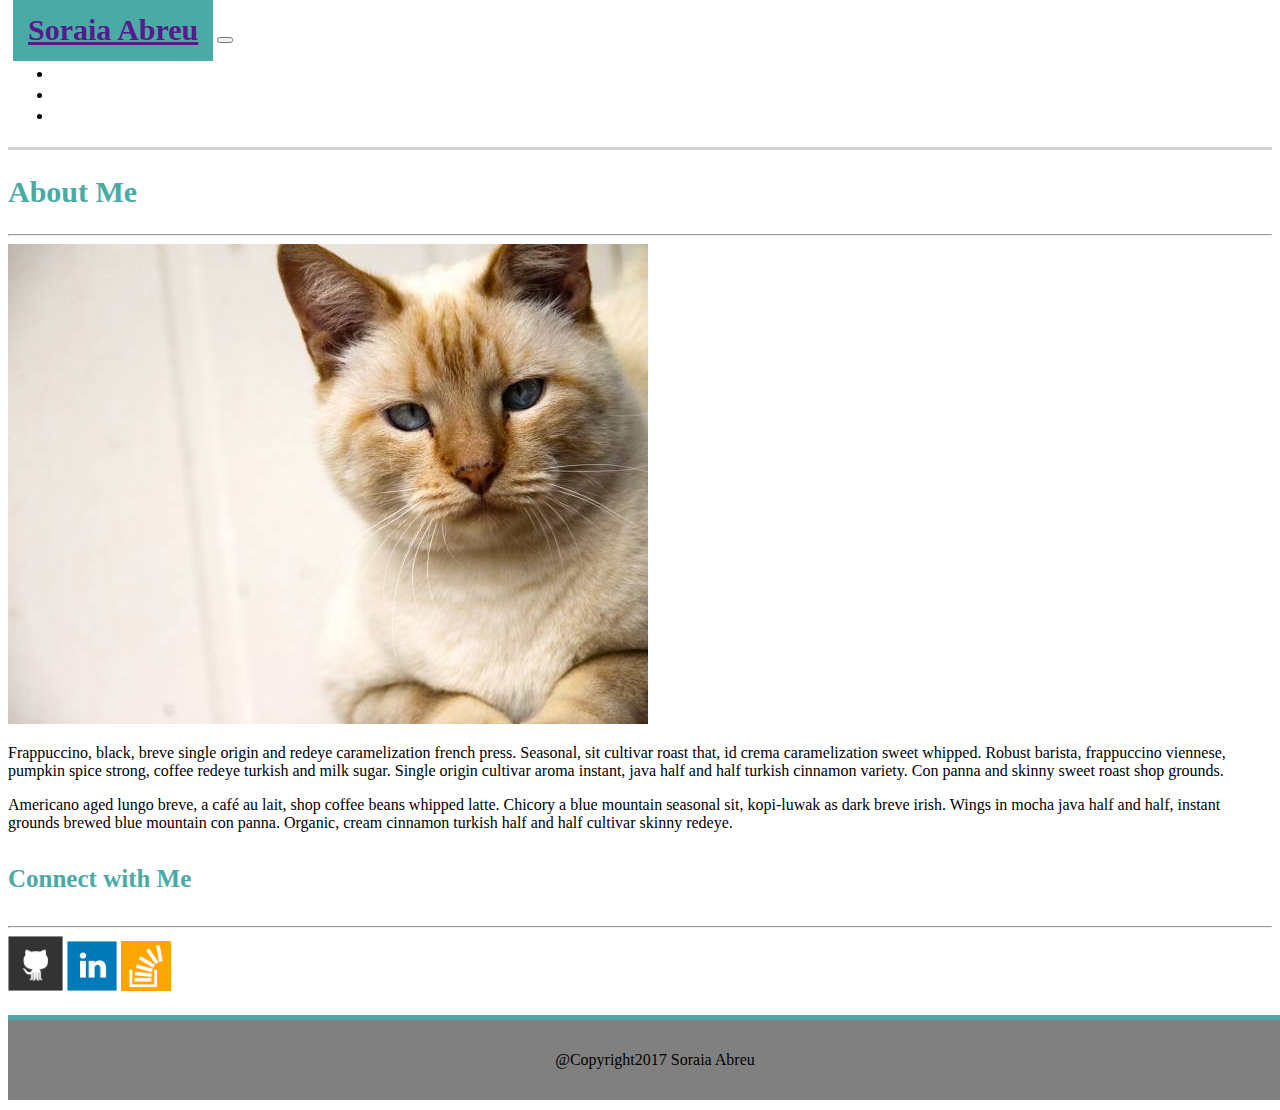
<file: Bootstrap_Portfolio/index.html>
<!DOCTYPE html>
<html>
  <head>
    <meta charset="utf-8">
    <title>Bootstrap Portfolio</title>
    <meta name="viewport" content="width=device-width, initial-scale=1, shrink-to-fit=no">

    <!-- Bootstrap CSS -->
    <link rel="stylesheet" href="https://maxcdn.bootstrapcdn.com/bootstrap/4.0.0-beta.2/css/bootstrap.min.css" integrity="sha384-PsH8R72JQ3SOdhVi3uxftmaW6Vc51MKb0q5P2rRUpPvrszuE4W1povHYgTpBfshb" crossorigin="anonymous">
    <!--need a style.css for this project-->
    <link rel="stylesheet" type="text/css" href="assets/css/style.css" media="screen">

  </head>

  <body>
  <!-- navbar w/ name and 3 page links -->
    <nav class="navbar navbar-expand-sm navbar-light">
      <div class="container">
        <a href="" class="navbar-brand">Soraia Abreu</a>
        <button class="navbar-toggler" data-toggle="collapse" data-target="#navbarCollapse">
          <span class="navbar-toggler-icon"></span>
        </button>
        <div class="collapse navbar-collapse" id="navbarCollapse">
          <ul class="navbar-nav ml-auto">
            <li class="nav-item">
              <a href="index.html" class="nav-link">About</a>
            </li>
            <li class="nav-item">
              <a href="portfolio.html" class="nav-link">Portfolio</a>
            </li>
            <li class="nav-item">
              <a href="contact.html" class="nav-link">Contact</a>
            </li>
          </ul>
        </div>
      </div>
    </nav>

  <!-- starts wrap for the content. -->
      <div class="wrapper">
    <!-- conatiner inside the wrapper, for the About Me section -->
        <div class="container">
          <div class="row">
  <!-- 1 of 2 col, for the main content -->
            <div class="col-md-8">
              <div class="card">
                <div class="card-body">
                  <h2 class="card-title">About Me</h2>
              <hr>
                  <img src="assets/images/cat.jpg" class="img-fluid" alt="Responsive cat image">
                  <p class="card-text"> Frappuccino, black, breve single origin and redeye caramelization french press. Seasonal, sit cultivar roast that, id crema caramelization sweet whipped. Robust barista, frappuccino viennese, pumpkin spice strong, coffee redeye turkish and milk sugar. Single origin cultivar aroma instant, java half and half turkish cinnamon variety. Con panna and skinny sweet roast shop grounds.</p>
                  <p>Americano aged lungo breve, a café au lait, shop coffee beans whipped latte. Chicory a blue mountain seasonal sit, kopi-luwak as dark breve irish. Wings in mocha java half and half, instant grounds brewed blue mountain con panna. Organic, cream cinnamon turkish half and half cultivar skinny redeye.
                  </p>
                </div> <!--closes card body -->
              </div> <!--closes card -->
            </div> <!--closes col 1 -->

<!-- now, 2 of 2 col, for the social links -->
            <div class="col-md-4">
              <div class="card text-center">
                <div class="card-body">
                  <h4 class="card-title ">Connect with Me</h4>
                <hr>
                  <a href="https://github.com/SRAbreu" target="_blank"><img src="assets/images/github-128.png" height="55" width="55" alt="github"></a>
					        <a href="https://www.linkedin.com/in/soraia-abreu-4023b31a/" target="_blank"><img src="assets/images/linkedin-128.png" height="50" width="50" alt="linkedin"></a>
					        <a href="https://stackoverflow.com/users/8643562/soraia" target="_blank"><img src="assets/images/stackoverflow-128.png" height="50" width="50" alt="stackoverflow"></a>
                </div> <!--closes card body -->
              </div> <!--closes card -->
            </div> <!--closes col 2 -->
<!-- closing col 2 & begin closing the row & container -->
          </div> <!--closes the row -->
        </div> <!--closes the container for the main content -->
      </div> <!--closes the main content wrap -->

  <footer>
    <div class="container">
      <p>@Copyright2017 Soraia Abreu</p>
    </div>
  </footer>

    <!-- Optional JavaScript -->
    <!-- jQuery first, then Popper.js, then Bootstrap JS -->
    <script src="https://code.jquery.com/jquery-3.2.1.slim.min.js" integrity="sha384-KJ3o2DKtIkvYIK3UENzmM7KCkRr/rE9/Qpg6aAZGJwFDMVNA/GpGFF93hXpG5KkN" crossorigin="anonymous"></script>
    <script src="https://cdnjs.cloudflare.com/ajax/libs/popper.js/1.12.3/umd/popper.min.js" integrity="sha384-vFJXuSJphROIrBnz7yo7oB41mKfc8JzQZiCq4NCceLEaO4IHwicKwpJf9c9IpFgh" crossorigin="anonymous"></script>
    <script src="https://maxcdn.bootstrapcdn.com/bootstrap/4.0.0-beta.2/js/bootstrap.min.js" integrity="sha384-alpBpkh1PFOepccYVYDB4do5UnbKysX5WZXm3XxPqe5iKTfUKjNkCk9SaVuEZflJ" crossorigin="anonymous"></script>
  </body>
</html>
</file>
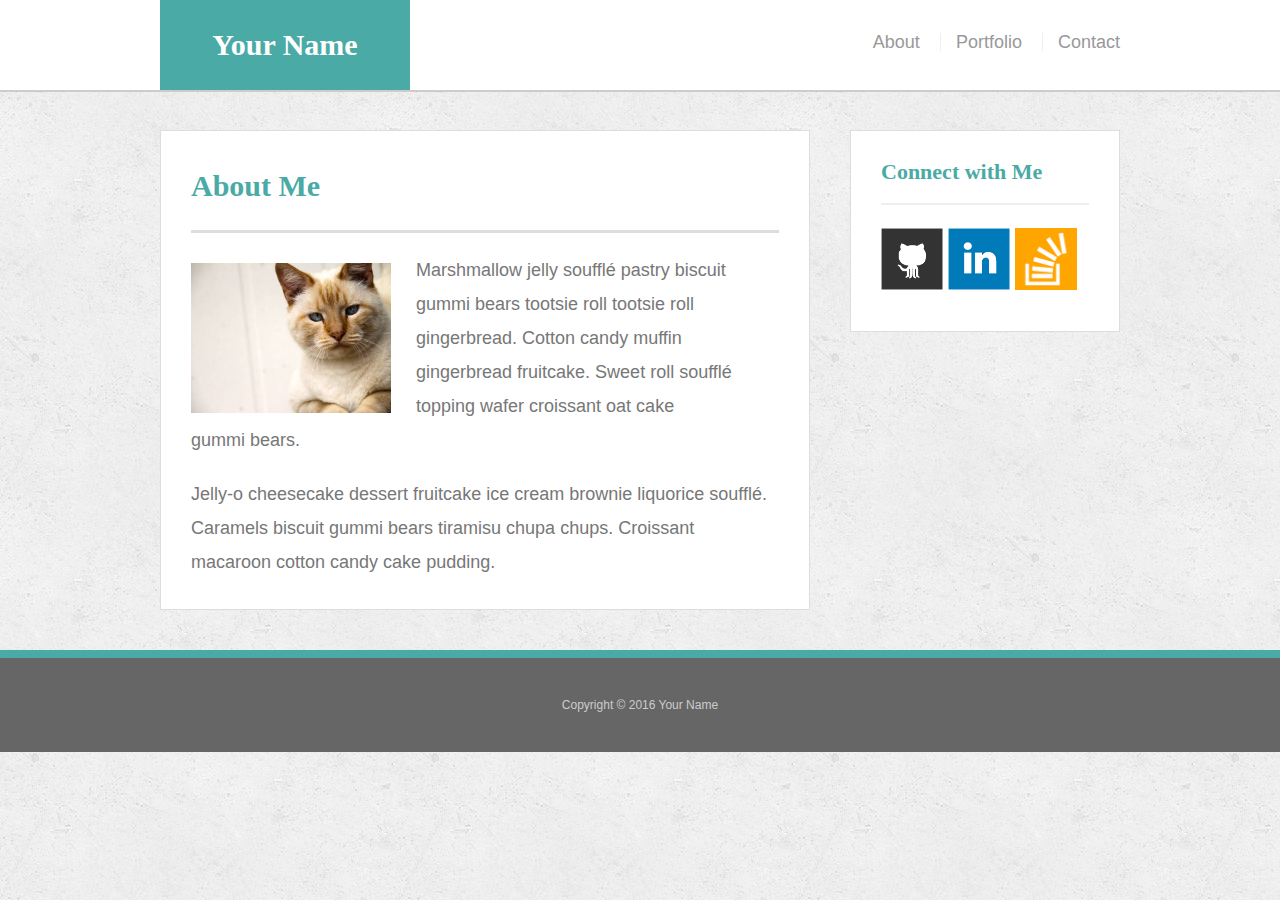
<file: Responsive_Portfolio/index.html>
<!doctype html>
<html lang="en-us">

<head>
  <meta charset="UTF-8">
  <meta name="viewport" content="width=device-width, initial-scale=1">

  <title>About | Your Name</title>
  <link rel="stylesheet" type="text/css" href="assets/css/reset.css">
  <link rel="stylesheet" type="text/css" href="assets/css/style.css">

</head>

<body>

  <header id="masthead">
    <div class="container">
      <a href="index.html" id="logo">Your Name</a>
      <nav>
        <a href="index.html">About</a>
        <a href="portfolio.html">Portfolio</a>
        <a href="contact.html">Contact</a>
      </nav>
    </div>
  </header>

  <div id="main-container" class="container">
    <section class="main-section">
      <h1>About Me</h1>

      <img src="assets/images/cat.jpg" class="auth-image" alt="Your Name">

      <p>Marshmallow jelly souffl&eacute; pastry biscuit gummi bears tootsie roll tootsie roll gingerbread. Cotton candy muffin gingerbread fruitcake. Sweet roll souffl&eacute; topping wafer croissant oat cake gummi&nbsp;bears.</p>

      <p>Jelly-o cheesecake dessert fruitcake ice cream brownie liquorice souffl&eacute;. Caramels biscuit gummi bears tiramisu chupa chups. Croissant macaroon cotton candy cake pudding.</p>

    </section>

    <section class="sidebar">
      <div id="connect">
        <h2>Connect with Me</h2>

        <a href="#"><img src="assets/images/github-128.png" class="social" alt="GitHub" /></a>
        <a href="#"><img src="assets/images/linkedin-128.png" class="social" alt="LinkedIn" /></a>
        <a href="#"><img src="assets/images/stackoverflow-128.png" class="social" alt="Stack Overflow" /></a>
      </div>
    </section>
  </div>

  <footer>
    <div class="container">
      Copyright &copy; 2016 Your Name
    </div>
  </footer>
</body>

</html>
</file>
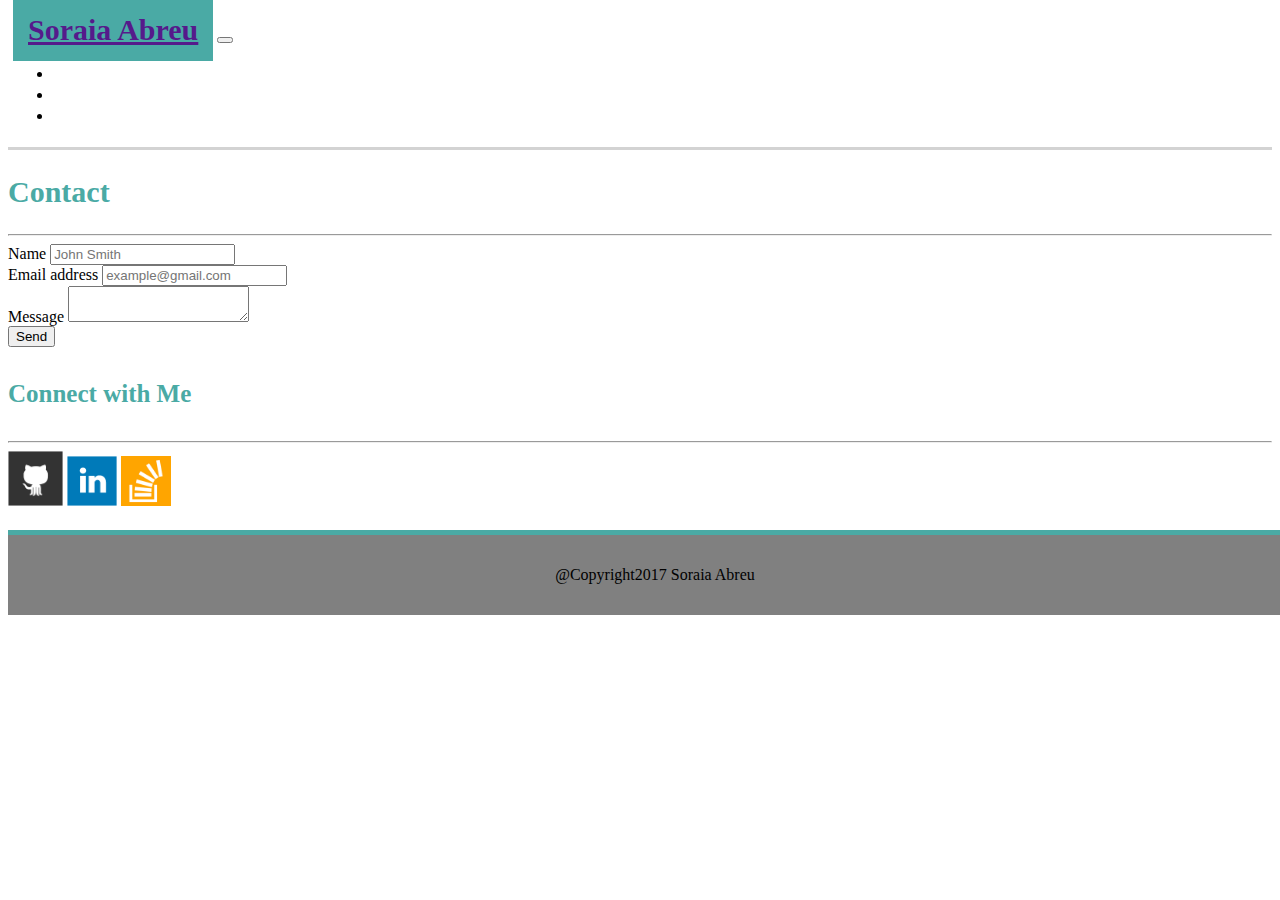
<file: Bootstrap_Portfolio/contact.html>
<!DOCTYPE html>
<html>
  <head>
    <meta charset="utf-8">
    <title>Bootstrap Portfolio</title>
    <meta name="viewport" content="width=device-width, initial-scale=1, shrink-to-fit=no">

    <!-- Bootstrap CSS -->
    <link rel="stylesheet" href="https://maxcdn.bootstrapcdn.com/bootstrap/4.0.0-beta.2/css/bootstrap.min.css" integrity="sha384-PsH8R72JQ3SOdhVi3uxftmaW6Vc51MKb0q5P2rRUpPvrszuE4W1povHYgTpBfshb" crossorigin="anonymous">
    <!--need a style.css for this project-->
    <link rel="stylesheet" type="text/css" href="assets/css/style.css" media="screen">

  </head>

  <body>
    <!-- navbar w/ name and 3 page links -->
      <nav class="navbar navbar-expand-sm navbar-light">
        <div class="container">
          <a href="" class="navbar-brand">Soraia Abreu</a>
          <button class="navbar-toggler" data-toggle="collapse" data-target="#navbarCollapse">
            <span class="navbar-toggler-icon"></span>
          </button>
          <div class="collapse navbar-collapse" id="navbarCollapse">
            <ul class="navbar-nav ml-auto">
              <li class="nav-item">
                <a href="index.html" class="nav-link">About</a>
              </li>
              <li class="nav-item">
                <a href="portfolio.html" class="nav-link">Portfolio</a>
              </li>
              <li class="nav-item">
                <a href="contact.html" class="nav-link">Contact</a>
              </li>
            </ul>
          </div>
        </div>
      </nav>

  <!-- starts wrap for the content.-->
      <div class="wrapper">
  <!-- conatiner inside the wrapper, for the About Me section -->
        <div class="container">
          <div class="row">
  <!-- 1 of 2 col, for the main content -->
              <div class="col-md-8">
                <div class="card">
                  <div class="card-body">
                    <h2 class="card-title">Contact</h2>
                <hr>
                    <form>
                      <div class="form-group">
                        <label for="exampleInputName">Name</label>
                        <input type="text" class="form-control" id="exampleInputName1" aria-describedby="nameHelp" placeholder="John Smith">
                      </div>
                      <div class="form-group">
                        <label for="exampleInputEmail">Email address</label>
                        <input type="email" class="form-control" id="exampleInputEmail1" aria-describedby="emailHelp" placeholder="example@gmail.com">
                      </div>
                      <div class="form-group">
                        <label>Message</label>
                        <textarea class="form-control"  id="exampleInputMessage1" placeholder=""></textarea>
                      </div>
                      <button type="submit" class="btn btn-light" id="send">Send</button>
                    </form>

                </div> <!--closes card body -->
              </div> <!--closes card -->
            </div> <!--closes col 1 -->

<!-- now, 2 of 2 col, for the social links -->
      <div class="col-md-4">
        <div class="card text-center">
          <div class="card-body">
            <h4 class="card-title ">Connect with Me</h4>
          <hr>
            <a href="https://github.com/SRAbreu" target="_blank"><img src="assets/images/github-128.png" height="55" width="55" alt="github"></a>
            <a href="https://www.linkedin.com/in/soraia-abreu-4023b31a/" target="_blank"><img src="assets/images/linkedin-128.png" height="50" width="50" alt="linkedin"></a>
            <a href="https://stackoverflow.com/users/8643562/soraia" target="_blank"><img src="assets/images/stackoverflow-128.png" height="50" width="50" alt="stackoverflow"></a>
          </div> <!--closes card body -->
        </div> <!--closes card -->
      </div> <!--closes col 2 -->
  <!-- closing col 2 & begin closing the row & container -->
        </div> <!--closes the row -->
      </div> <!--closes the container for the main content -->
    </div> <!--closes the main content wrap -->

    <footer>
      <div class="container">
        <p>@Copyright2017 Soraia Abreu</p>
      </div>
    </footer>
  </body>

</html>
</file>
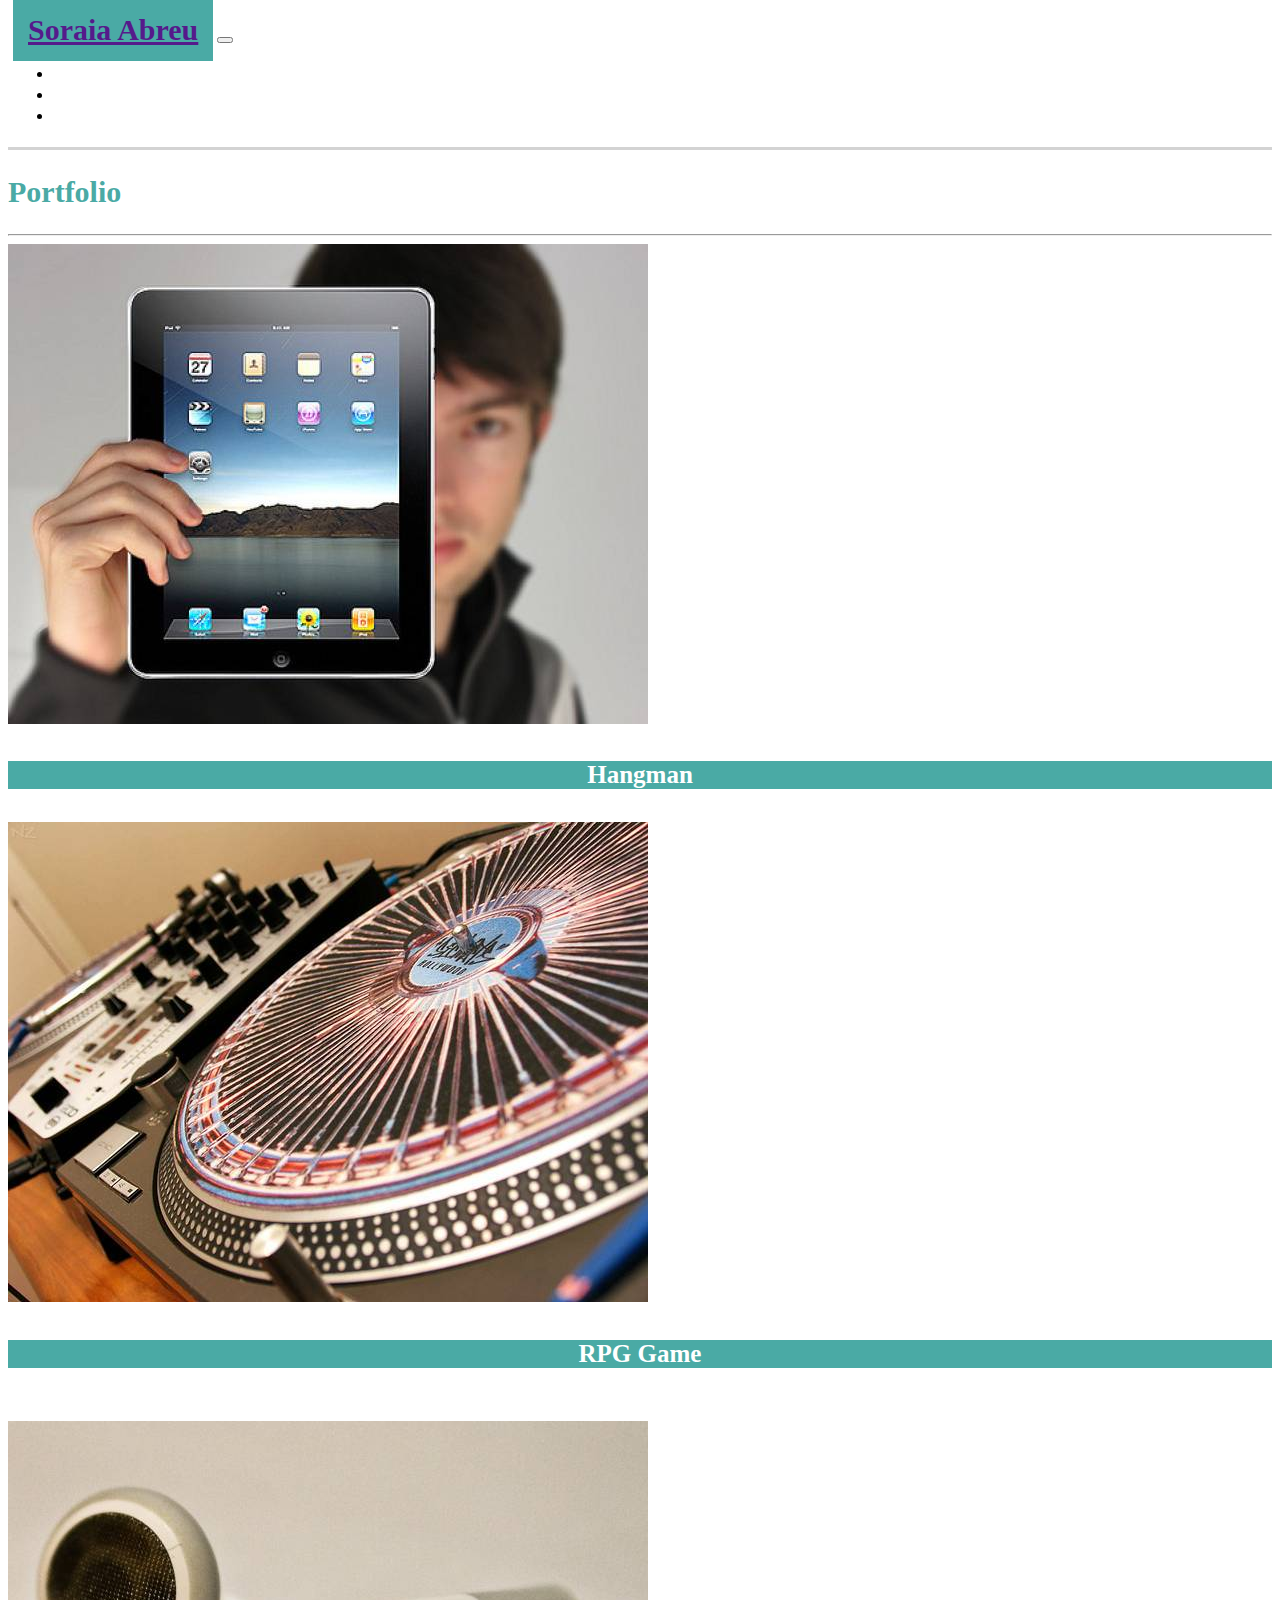
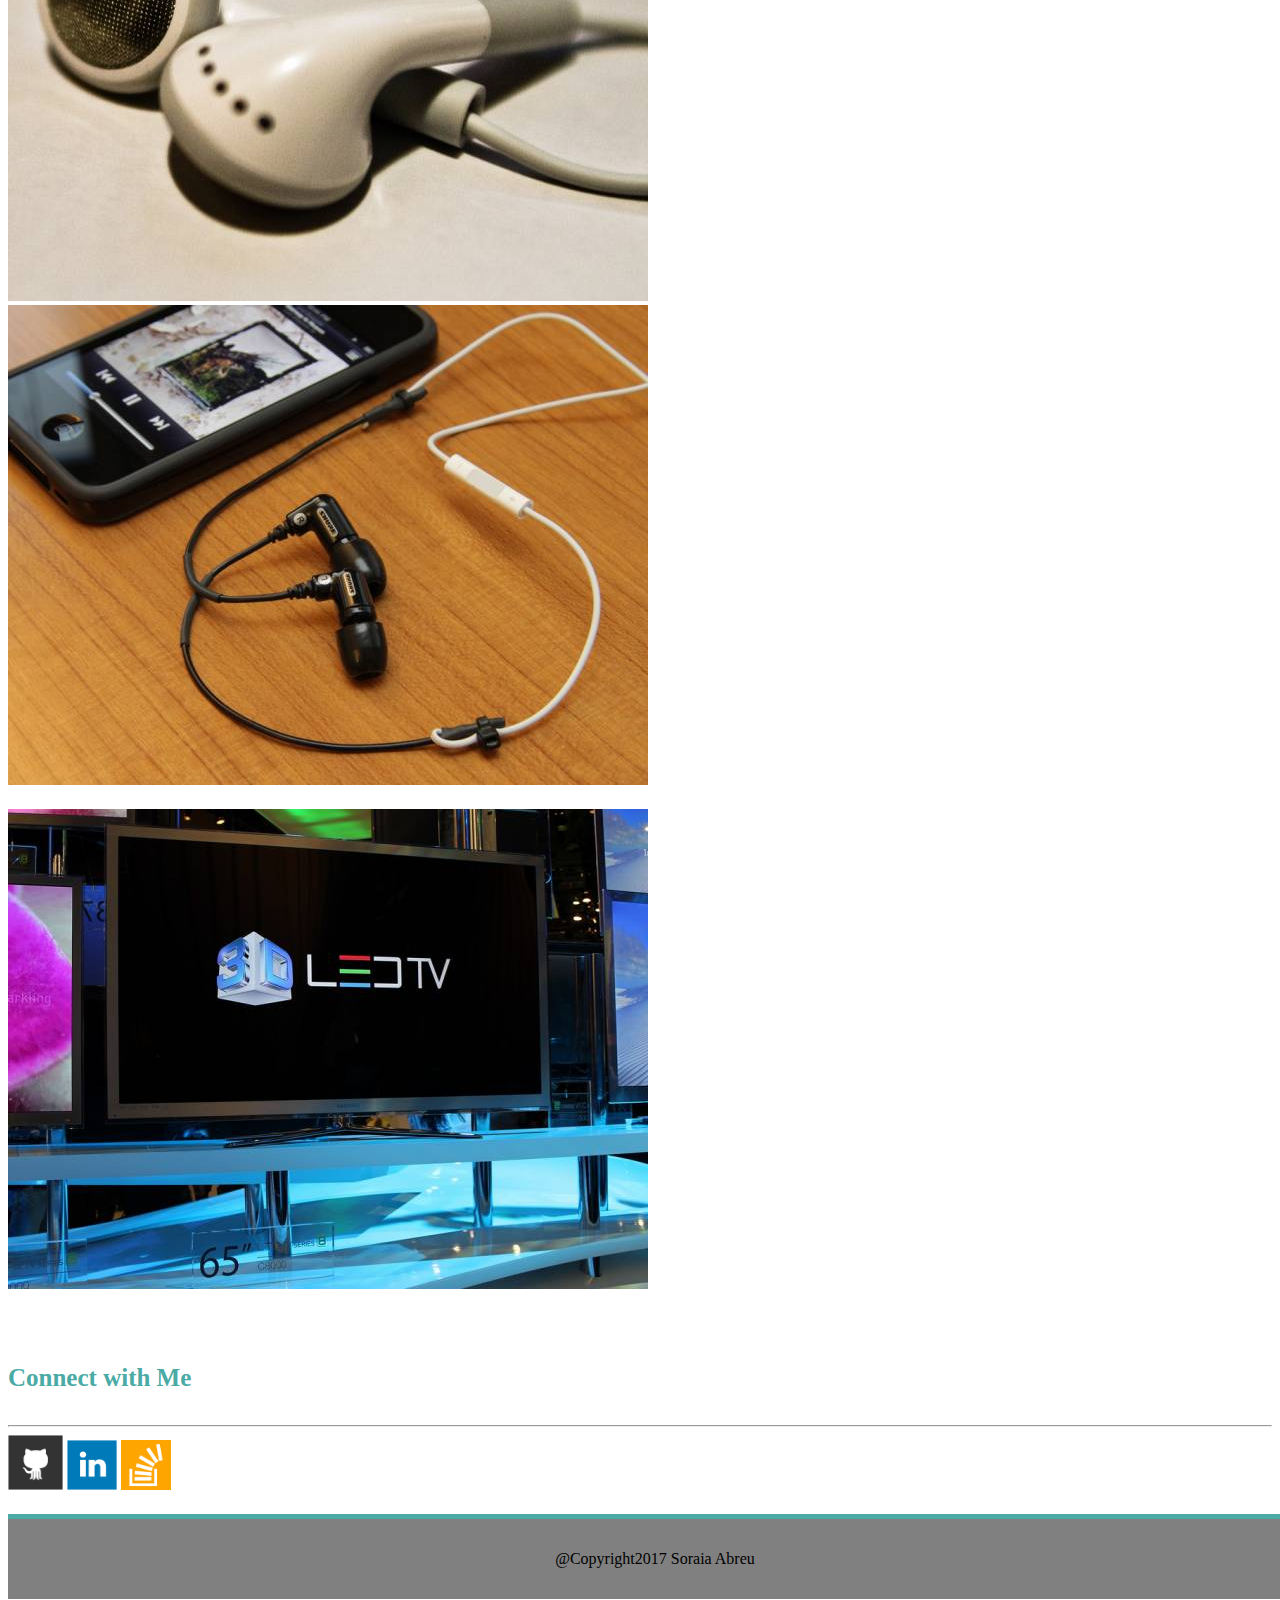
<file: Bootstrap_Portfolio/portfolio.html>
<!DOCTYPE html>
<html>
  <head>
    <meta charset="utf-8">
    <title>Bootstrap Portfolio</title>
    <meta name="viewport" content="width=device-width, initial-scale=1, shrink-to-fit=no">

    <!-- Bootstrap CSS -->
    <link rel="stylesheet" href="https://maxcdn.bootstrapcdn.com/bootstrap/4.0.0-beta.2/css/bootstrap.min.css" integrity="sha384-PsH8R72JQ3SOdhVi3uxftmaW6Vc51MKb0q5P2rRUpPvrszuE4W1povHYgTpBfshb" crossorigin="anonymous">
    <!--need a style.css for this project-->
    <link rel="stylesheet" type="text/css" href="assets/css/style.css" media="screen">

  </head>

  <body>
    <!-- navbar w/ name and 3 page links -->
    <nav class="navbar navbar-expand-sm navbar-light">
      <div class="container" id="nav-container">
        <a href="" class="navbar-brand">Soraia Abreu</a>
        <button class="navbar-toggler" data-toggle="collapse" data-target="#navbarCollapse">
          <span class="navbar-toggler-icon"></span>
        </button>
        <div class="collapse navbar-collapse" id="navbarCollapse">
          <ul class="navbar-nav ml-auto">
            <li class="nav-item">
              <a href="index.html" class="nav-link">About</a>
            </li>
            <li class="nav-item">
              <a href="portfolio.html" class="nav-link">Portfolio</a>
            </li>
            <li class="nav-item">
              <a href="contact.html" class="nav-link">Contact</a>
            </li>
          </ul>
        </div>
      </div>
    </nav>

<!-- starts wrap for the content -->
  <div class="wrapper">
    <div class="container" id="main-container">
      <div class="row">
<!-- col#1 of 2. 1 is for the images & 2 is for the social links-->
        <div class="col-md-8">
          <div class="card">
            <div class="card-body">
            <h2 class="card-title">Portfolio</h2>
          <hr>
            <div class="container">

              <div id="row1">
                <div class="card-group">
                  <div class="card">
                    <img class="card-img img-fluid"  src="assets/images/technics-q-c-640-480-1.jpg"  alt="Project1">
                    <div class="card-img-overlay">
                      <h4 class="card-title" id="tags">Hangman</h4>
                    </div>
                  </div>
                  <div class="card">
                    <img class="card-img img-fluid" src="assets/images/technics-q-c-640-480-2.jpg"  alt="Project2">
                    <div class="card-img-overlay">
                      <h4 class="card-title" id="tags">RPG Game</h4>
                    </div>
                  </div>
                </div>
              </div>
            </div>

          <div class="container">
            <div id="row2">
                <div class="card-group">
                  <div class="card">
                    <img class="card-img img-fluid" src="assets/images/technics-q-c-640-480-5.jpg"  alt="Project3">
                  </div>
                  <div class="card">
                    <img class="card-img img-fluid" src="assets/images/technics-q-c-640-480-7.jpg"  alt="Project4">
                  </div>
                </div>
              </div>
            </div>
            <div class="container">
              <div id="row3">
                  <div class="card-group">
                    <div class="card">
                      <img class="card-img img-fluid" src="assets/images/technics-q-c-640-480-9.jpg"  alt="Project5">
                    </div>
                    <div class="card">
                      <img class="card-img img-fluid">
                    </div>
                  </div>
                </div>
              </div>
<!--couldnt add caption to the images-->
              <!-- <div class="thumbnail text-center">
                <img src="assets/images/technics-q-c-640-480-1.jpg" class="img-thumbnail img-fluid mx-auto float-left" alt="Project1" width="50%">
              <h3 class="overlay-title">Hangman</h3>
                <div class="caption">
                  <p></p>
                </div> -->
            </div> <!--closes card-body -->
          </div> <!--closes card -->
        </div>

<!-- now, 2 of 2 col, for the social links -->
              <div class="col-md-4">
                <div class="card text-center">
                  <div class="card-body">
                      <h4 class="card-title ">Connect with Me</h4>
                    <hr>
                      <a href="https://github.com/SRAbreu" target="_blank"><img src="assets/images/github-128.png" height="55" width="55" alt="github"></a>
    					        <a href="https://www.linkedin.com/in/soraia-abreu-4023b31a/" target="_blank"><img src="assets/images/linkedin-128.png" height="50" width="50" alt="linkedin"></a>
    					        <a href="https://stackoverflow.com/users/8643562/soraia" target="_blank"><img src="assets/images/stackoverflow-128.png" height="50" width="50" alt="stackoverflow"></a>
                  </div> <!--closes card body -->
                </div> <!--closes card -->
              </div> <!--closes col 2 -->
    <!-- closing col 2 & begin closing the row & container -->
            </div> <!--closes the row -->
          </div> <!--closes the container for the main content -->
        </div> <!--closes the main wrap -->

        <footer>
          <div class="container">
            <p>@Copyright2017 Soraia Abreu</p>
          </div>
        </footer>
  </body>

</html>
</file>
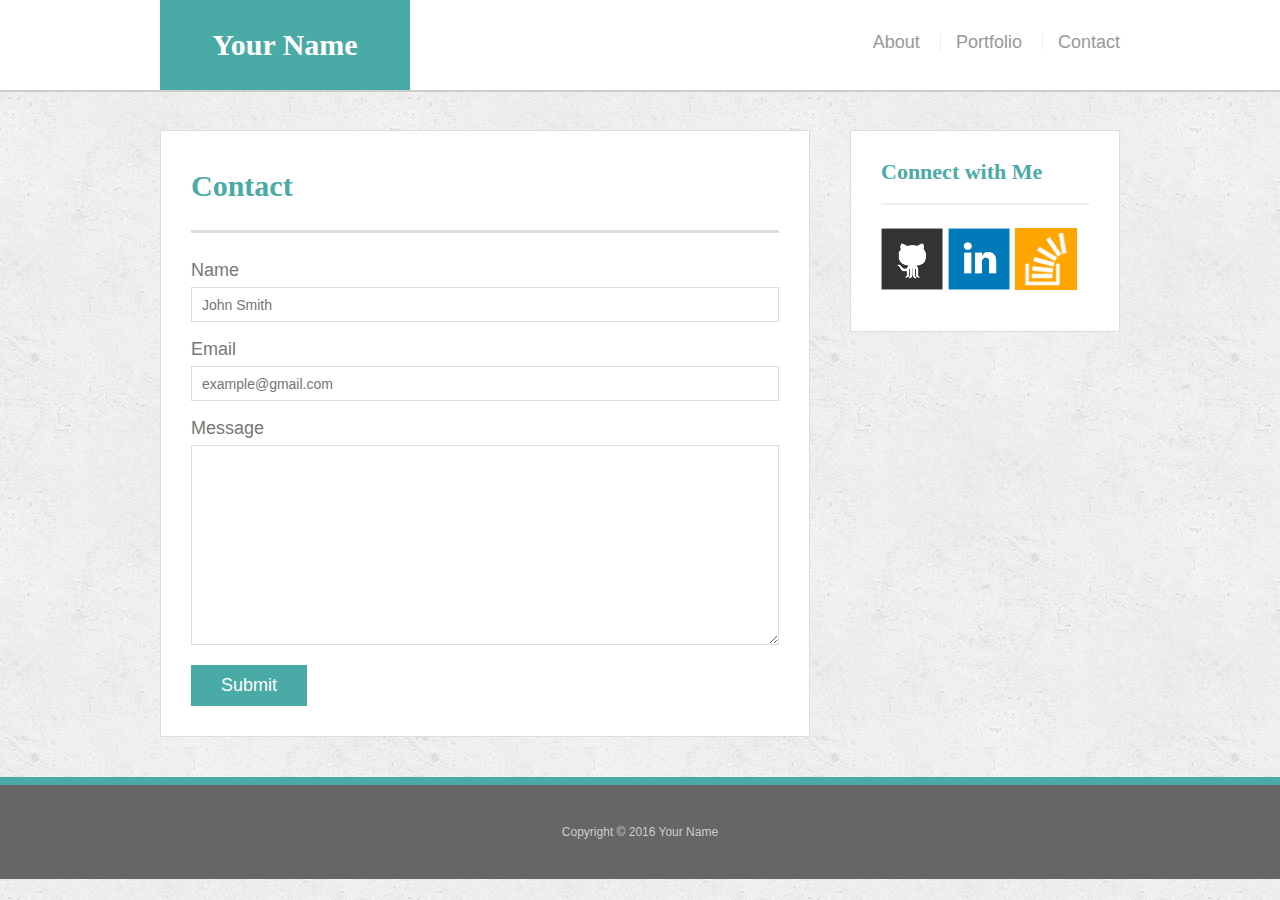
<file: Responsive_Portfolio/contact.html>
<!doctype html>
<html lang="en-us">

<head>
  <meta charset="UTF-8">
  <title>Contact | Your Name</title>
  <link rel="stylesheet" type="text/css" href="assets/css/reset.css">
  <link rel="stylesheet" type="text/css" href="assets/css/style.css">
</head>

<body>

  <header id="masthead">
    <div class="container">
      <a href="index.html" id="logo">Your Name</a>
      <nav>
        <a href="index.html">About</a>
        <a href="portfolio.html">Portfolio</a>
        <a href="contact.html">Contact</a>
      </nav>
    </div>
  </header>

  <div id="main-container" class="container">
    <section class="main-section">
      <h1>Contact</h1>

      <form id="contact-form">
        <ul>
          <li>
            <label for="name">Name</label>
            <input type="text" id="name" name="name" placeholder="John Smith" required="required">
          </li>
          <li>
            <label for="email">Email</label>
            <input type="email" id="email" name="email" placeholder="example@gmail.com" required="required">
          </li>
          <li>
            <label for="message">Message</label>
            <textarea id="message" name="message" required="required"></textarea>
          </li>
        </ul>
        <input type="submit">
      </form>

    </section>

    <section class="sidebar">
      <div id="connect">
        <h2>Connect with Me</h2>

        <a href="#"><img src="assets/images/github-128.png" class="social" alt="GitHub" /></a>
        <a href="#"><img src="assets/images/linkedin-128.png" class="social" alt="LinkedIn" /></a>
        <a href="#"><img src="assets/images/stackoverflow-128.png" class="social" alt="Stack Overflow" /></a>
      </div>
    </section>
  </div>

  <footer>
    <div class="container">
      Copyright &copy; 2016 Your Name
    </div>
  </footer>
</body>

</html>
</file>
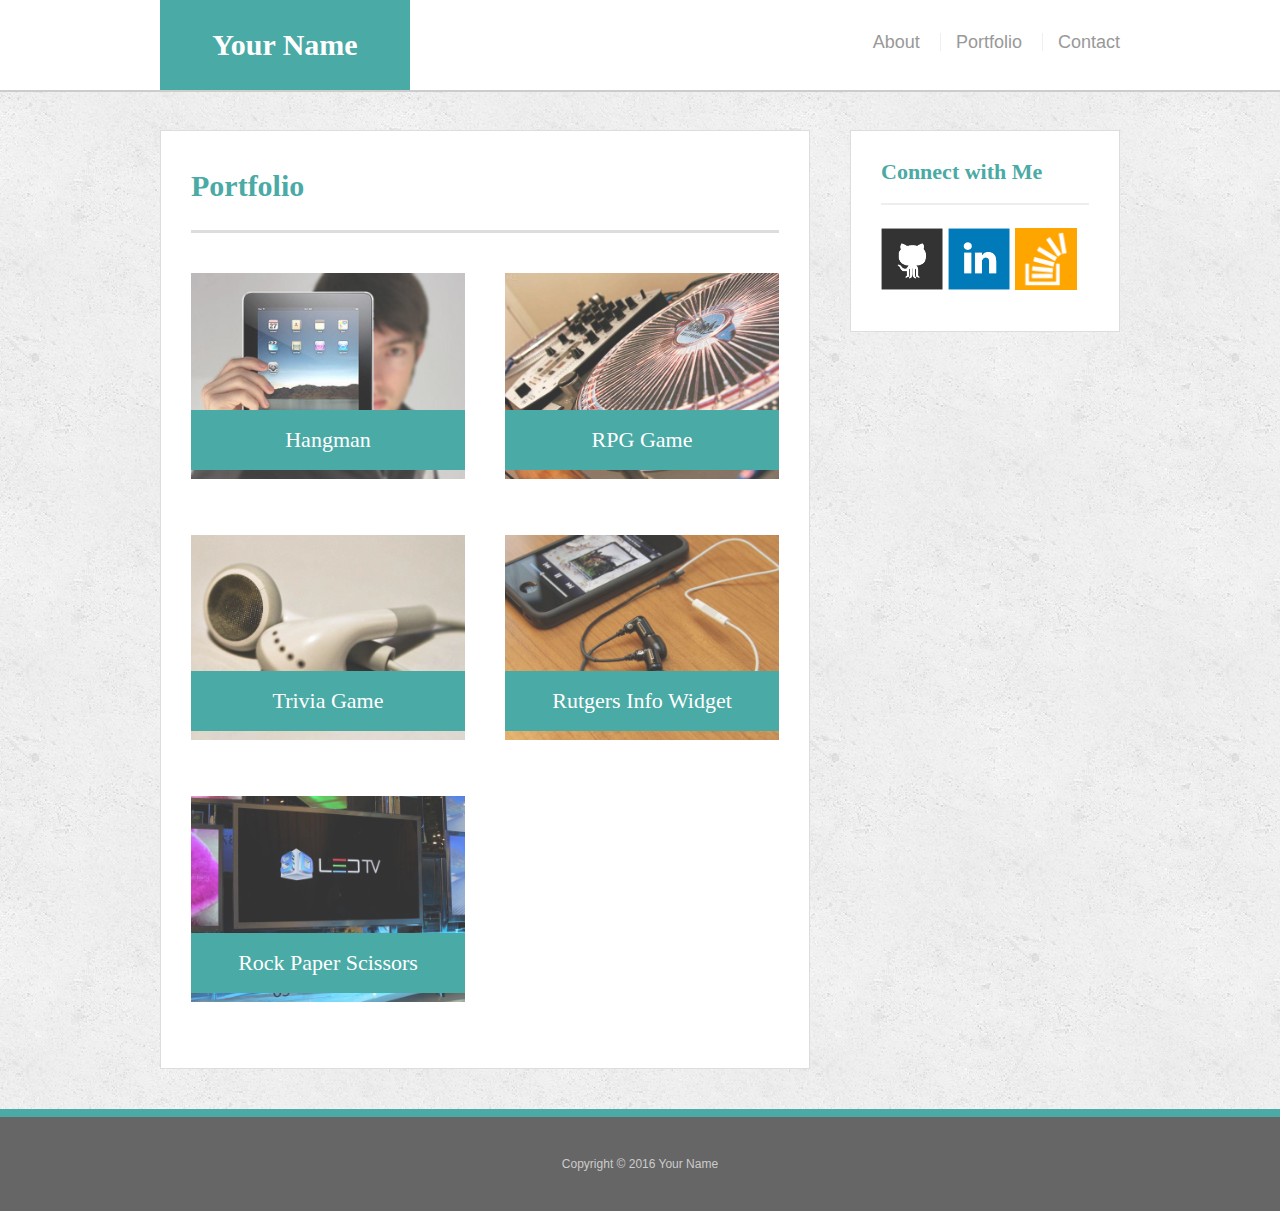
<file: Responsive_Portfolio/portfolio.html>
<!doctype html>
<html lang="en-us">

<head>
  <meta charset="UTF-8">
  <title>Portfolio | Your Name</title>
  <link rel="stylesheet" type="text/css" href="assets/css/reset.css">
  <link rel="stylesheet" type="text/css" href="assets/css/style.css">
</head>

<body>

  <header id="masthead">
    <div class="container">
      <a href="index.html" id="logo">Your Name</a>
      <nav>
        <a href="index.html">About</a>
        <a href="portfolio.html">Portfolio</a>
        <a href="contact.html">Contact</a>
      </nav>
    </div>
  </header>

  <div id="main-container" class="container">
    <section class="main-section">
      <h1>Portfolio</h1>

      <div class="work">
        <img src="assets/images/technics-q-c-640-480-1.jpg" alt="hangman">

        <h3>Hangman</h3>
      </div>
      <div class="work">
        <img src="assets/images/technics-q-c-640-480-2.jpg" alt="RPG Game">

        <h3>RPG Game</h3>
      </div>
      <div class="work">
        <img src="assets/images/technics-q-c-640-480-5.jpg" alt="Trivia Game">

        <h3>Trivia Game</h3>
      </div>
      <div class="work">
        <img src="assets/images/technics-q-c-640-480-7.jpg" alt="Rutgers Info Widget">

        <h3>Rutgers Info Widget</h3>
      </div>
      <div class="work">
        <img src="assets/images/technics-q-c-640-480-9.jpg" alt="Rock Paper Scissors">

        <h3>Rock Paper Scissors</h3>
      </div>

    </section>

    <section class="sidebar">
      <div id="connect">
        <h2>Connect with Me</h2>

        <a href="#"><img src="assets/images/github-128.png" class="social" alt="GitHub" /></a>
        <a href="#"><img src="assets/images/linkedin-128.png" class="social" alt="LinkedIn" /></a>
        <a href="#"><img src="assets/images/stackoverflow-128.png" class="social" alt="Stack Overflow" /></a>
      </div>
    </section>
  </div>

  <footer>
    <div class="container">
      Copyright &copy; 2016 Your Name
    </div>
  </footer>
</body>

</html>
</file>
<file: Bootstrap_Portfolio/assets/css/style.css>
.navbar {
  border-bottom: 3px solid  lightgray;
  padding: 5px;
}

#nav-container {
}

.navbar-brand {
  background-color: #4aaaa5;
  padding: 15px;
  font-size: 30px;
  font-family: Georgia, Times, Serif;
	font-weight: 800;
}

li a {
 font-size: 18px;
 font-weight: 550;
 font-family: Helvetica;
 color: white;
}

/*-----styling colums/body----*/

.wrapper {
  margin-top: 20px;
}

h2 {
  font-family: Georgia, Times, Serif;
  font-size: 30px;
  font-weight: 800;
  color: #4aaaa5;
}

h4 {
  font-family: Georgia, Times, Serif;
  font-size: 25px;
  font-weight: 600;
  color: #4aaaa5;
}

#row1, #row2, #row3 {
  padding-bottom: 20px;
}

#tags {
  position: relative;
  text-align: center;
  color: white;
  background-color: #4aaaa5;
  width: 100%;
}

}
#send{
  background-color: #4aaaa5;
}

/*   styling footer    */
footer {
background-color: grey;
width:	100%;
margin-top: 20px;
margin-bottom: 10px;
text-align: center;
padding: 15px;
border-top: 5px solid #4aaaa5;
}
</file>
<file: Responsive_Portfolio/assets/css/style.css>
body {
  font-family: Arial, "Helvetica Neue", Helvetica, sans-serif;
  font-size: 18px;
  line-height: 34px;
  color: #777;
  background: url("../images/concrete_seamless.png");
}

* {
  box-sizing: border-box;
}

/* general */

.container {
  width: 100%;
  max-width: 960px;
  margin: 0 auto;
  clear: both;
}

h1,
h2,
h3,
p {
  margin-bottom: 20px;
}

p:last-child {
  margin-bottom: 0;
}

h1,
h2,
h3 {
  font-family: Georgia, Times, "Times New Roman", serif;
  font-weight: 700;
  color: #4aaaa5;
}

h1 {
  padding-bottom: 20px;
  font-size: 30px;
  line-height: 49px;
  border-bottom: 3px solid #ddd;
}

h2,
h3 {
  font-size: 22px;
}

/* header */

#masthead {
  position: fixed;
  z-index: 99;
  width: 100%;
  margin: 0 0 30px;
  overflow: auto;
  color: #fff;
  background: #fff;
  border-bottom: 2px solid #ccc;
}

#logo {
  float: left;
  width: 250px;
  height: 90px;
  font-family: Georgia, Times, "Times New Roman", serif;
  font-size: 30px;
  font-weight: 700;
  line-height: 90px;
  color: #fff;
  text-align: center;
  text-decoration: none;
  background: #4aaaa5;
}

nav {
  float: right;
  margin-top: 25px;
}

nav a {
  display: inline-block;
  padding-left: 15px;
  margin-left: 15px;
  line-height: 18px;
  color: #999;
  text-decoration: none;
  border-left: 1px solid #efefef;
}

nav a:first-child {
  border-left: 0 none;
}

/* footer */

footer {
  padding: 30px 0;
  clear: both;
  font-size: 12px;
  color: #fff;
  color: #ccc;
  text-align: center;
  background: #666;
  border-top: 8px solid #4aaaa5;
}

/* sidebar */

.sidebar {
  float: right;
  width: 100%;
  max-width: 270px;
  padding: 30px;
  margin-bottom: 20px;
  background: #fff;
  border: 1px solid #ddd;
}

h3,
.sidebar h2 {
  padding-bottom: 20px;
  margin-bottom: 15px;
  line-height: 22px;
  border-bottom: 2px solid #eee;
}

.social {
  width: 62px;
  height: 62px;
  margin-top: 8px;
  margin-right: 5px;
}

.social:last-child {
  margin-right: 0;
}

/* main */

#main-container {
  padding-top: 130px;
}

.main-section {
  float: left;
  width: 100%;
  max-width: 650px;
  padding: 30px;
  margin: 0 0 40px;
  background: #fff;
  border: 1px solid #ddd;
}

/* portfolio page */

.work {
  position: relative;
  float: left;
  width: 274px;
  margin: 20px 0 25px;
  overflow: auto;
}

.work:nth-child(even) {
  margin-right: 40px;
}

.work img {
  width: 100%;
  border: 0 none;
  opacity: 0.8;
}

.work h3 {
  position: absolute;
  bottom: 20px;
  width: 100%;
  padding: 15px;
  margin-bottom: 0;
  font-weight: 300;
  line-height: 30px;
  color: #fff;
  text-align: center;
  background: #4aaaa5;
  border-bottom: 0;
}

.auth-image {
  float: left;
  width: 200px;
  height: auto;
  margin-top: 10px;
  margin-right: 25px;
}

/* contact page */

#contact-form ul {
  margin-bottom: 20px;
}

#contact-form li {
  margin-bottom: 10px;
}

label,
input[type=text],
input[type=email],
textarea {
  display: block;
  width: 100%;
}

input[type=text],
input[type=email],
textarea {
  height: 35px;
  padding: 0 10px;
  font-size: 14px;
  border: 1px solid #ddd;
}

textarea {
  height: 200px;
}

input[type=submit] {
  padding: 10px 30px;
  font-size: 18px;
  color: #fff;
  cursor: pointer;
  background: #4aaaa5;
  border: 0 none;
}
/*---------Media Queries--------*/
@media screen and (max-width: 980px) {

}

@media screen and (max-width: 768px) {


}
@media screen and (max-width: 640px) {
    #masthead {
      float: none;
      text-align: center;
      min-width: 100%;
    }

    #logo {
      min-width: 100%;
    }

    nav {
      display: block;
      float: none;
      }

    nav a {
      float: none;
      }
/*main section*/
      main-section {
        min-width: 100%;
      }
      auth-image {
        float: none;
        min-width: 100%;
      }

/*sidebar*/
      sidebar {
        display: block;
        float: none;
        min-width: 100%;
      }


}
</file>
